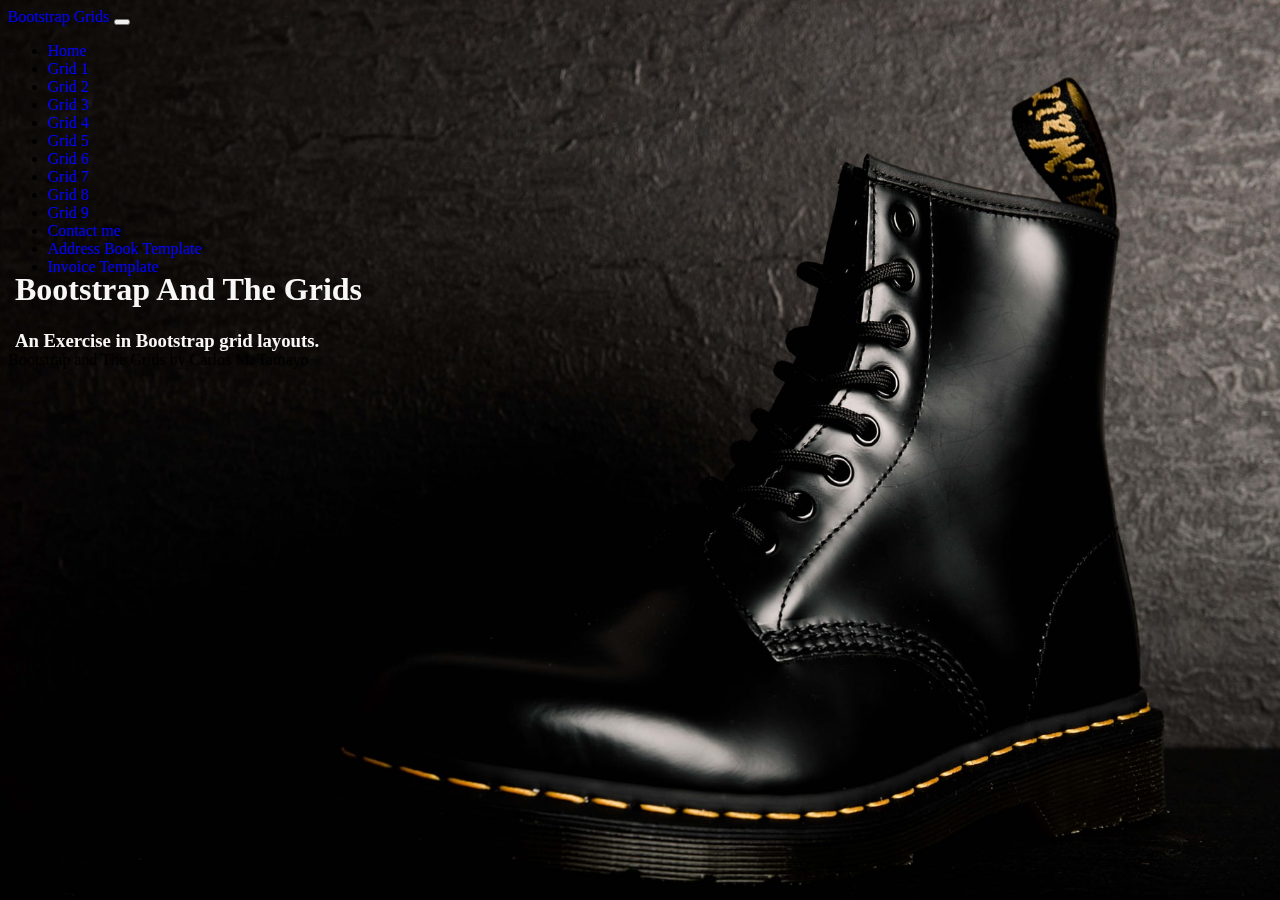
<file: index.html>
<!doctype html>
<html lang="en" class="h-100">

<head>
    <title>Bootstrap and The Grid: HOME</title>
    <!-- Required meta tags -->
    <meta charset="utf-8">
    <meta name="viewport" content="width=device-width, initial-scale=1, shrink-to-fit=no">

    <!-- Bootstrap CSS -->
    <link href="https://cdn.jsdelivr.net/npm/bootstrap@5.0.2/dist/css/bootstrap.min.css" rel="stylesheet"
        integrity="sha384-EVSTQN3/azprG1Anm3QDgpJLIm9Nao0Yz1ztcQTwFspd3yD65VohhpuuCOmLASjC" crossorigin="anonymous">
    <link rel="stylesheet" href="/css/site.css">
</head>

<body class="d-flex flex-column h-100 home-bg">

    <nav class="navbar navbar-expand-md navbar-dark fixed-top bg-dark">
        <div class="container-fluid">
            <a class="navbar-brand" href="#">Bootstrap Grids</a>
            <button class="navbar-toggler" type="button" data-bs-toggle="collapse" data-bs-target="#navbarCollapse"
                aria-controls="navbarCollapse" aria-expanded="false" aria-label="Toggle navigation">
                <span class="navbar-toggler-icon"></span>
            </button>
            <div class="collapse navbar-collapse" id="navbarCollapse">
                <ul class="navbar-nav me-auto mb-2 mb-md-0">
                    <li class="nav-item">
                        <a class="nav-link active" aria-current="page" href="index.html">Home</a>
                    </li>
                    <li class="nav-item">
                        <a class="nav-link" href="Grid1.html">Grid 1</a>
                    </li>
                    <li class="nav-item">
                        <a class="nav-link" href="Grid2.html">Grid 2</a>
                    </li>
                    <li class="nav-item">
                        <a class="nav-link" href="Grid3.html">Grid 3</a>
                    </li>
                    <li class="nav-item">
                        <a class="nav-link" href="Grid4.html">Grid 4</a>
                    </li>
                    <li class="nav-item">
                        <a class="nav-link" href="Grid5.html">Grid 5</a>
                    </li>
                    <li class="nav-item">
                        <a class="nav-link" href="Grid6.html">Grid 6</a>
                    </li>
                    <li class="nav-item">
                        <a class="nav-link" href="Grid7.html">Grid 7</a>
                    </li>
                    <li class="nav-item">
                        <a class="nav-link" href="Grid8.html">Grid 8</a>
                    </li>
                    <li class="nav-item">
                        <a class="nav-link" href="Grid9.html">Grid 9</a>
                    </li>
                    <li class="nav-item">
                        <a class="nav-link" href="contact.html">Contact me</a>
                    </li>
                    <li class="nav-item">
                        <a class="nav-link" href="addressTemplate.html">Address Book Template</a>
                    </li>
                    <li class="nav-item">
                        <a class="nav-link" href="invoice.html">Invoice Template</a>
                    </li>
                </ul>
            </div>
        </div>
    </nav>
    <main class="flex-shrink-0">
        <div class="container mt-5 flex">
            <h1 class="display-3">Bootstrap And The Grids</h1>
            <h3>An Exercise in Bootstrap grid layouts.</h3>
        </div>
    </main>
    <footer class="footer mt-auto py-3 bg-dark sticky-footer">
        <div class="container-fluid text-center">
            <span class="text-white">Bootstrap and The Grids by Carlos M. Tamayo</span>
        </div>
    </footer>
    <!-- Bootstrap JS -->
    <script src="https://cdn.jsdelivr.net/npm/@popperjs/core@2.9.2/dist/umd/popper.min.js"
        integrity="sha384-IQsoLXl5PILFhosVNubq5LC7Qb9DXgDA9i+tQ8Zj3iwWAwPtgFTxbJ8NT4GN1R8p" crossorigin="anonymous">
        </script>
    <script src="https://cdn.jsdelivr.net/npm/bootstrap@5.0.2/dist/js/bootstrap.min.js"
        integrity="sha384-cVKIPhGWiC2Al4u+LWgxfKTRIcfu0JTxR+EQDz/bgldoEyl4H0zUF0QKbrJ0EcQF" crossorigin="anonymous">
        </script>
</body>

</html>
</file>
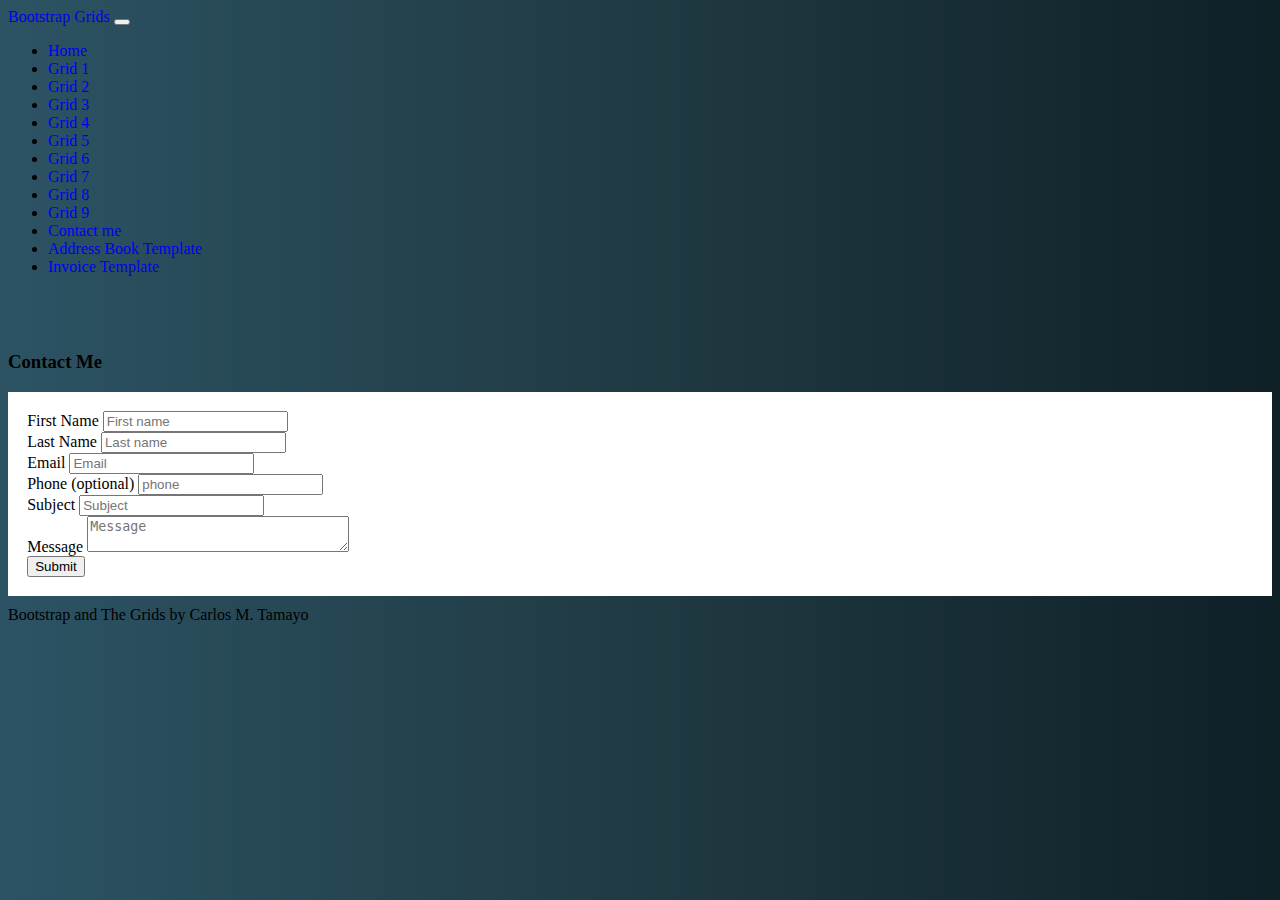
<file: contact.html>
<!doctype html>
<html lang="en" class="h-100">

<head>
    <title>Bootstrap and The Grid: HOME</title>
    <!-- Required meta tags -->
    <meta charset="utf-8">
    <meta name="viewport" content="width=device-width, initial-scale=1, shrink-to-fit=no">

    <!-- Bootstrap CSS -->
    <link href="https://cdn.jsdelivr.net/npm/bootstrap@5.0.2/dist/css/bootstrap.min.css" rel="stylesheet"
        integrity="sha384-EVSTQN3/azprG1Anm3QDgpJLIm9Nao0Yz1ztcQTwFspd3yD65VohhpuuCOmLASjC" crossorigin="anonymous">
    <link rel="stylesheet" href="/css/site.css">
</head>

<body class="d-flex flex-column h-100 home-bg-2">

    <nav class="navbar navbar-expand-md navbar-dark fixed-top bg-dark">
        <div class="container-fluid">
            <a class="navbar-brand" href="#">Bootstrap Grids</a>
            <button class="navbar-toggler" type="button" data-bs-toggle="collapse" data-bs-target="#navbarCollapse"
                aria-controls="navbarCollapse" aria-expanded="false" aria-label="Toggle navigation">
                <span class="navbar-toggler-icon"></span>
            </button>
            <div class="collapse navbar-collapse" id="navbarCollapse">
                <ul class="navbar-nav me-auto mb-2 mb-md-0">
                    <li class="nav-item">
                        <a class="nav-link" href="index.html">Home</a>
                    </li>
                    <li class="nav-item">
                        <a class="nav-link" href="Grid1.html">Grid 1</a>
                    </li>
                    <li class="nav-item">
                        <a class="nav-link" href="Grid2.html">Grid 2</a>
                    </li>
                    <li class="nav-item">
                        <a class="nav-link" href="Grid3.html">Grid 3</a>
                    </li>
                    <li class="nav-item">
                        <a class="nav-link" href="Grid4.html">Grid 4</a>
                    </li>
                    <li class="nav-item">
                        <a class="nav-link" href="Grid5.html">Grid 5</a>
                    </li>
                    <li class="nav-item">
                        <a class="nav-link" href="Grid6.html">Grid 6</a>
                    </li>
                    <li class="nav-item">
                        <a class="nav-link" href="Grid7.html">Grid 7</a>
                    </li>
                    <li class="nav-item">
                        <a class="nav-link" href="Grid8.html">Grid 8</a>
                    </li>
                    <li class="nav-item">
                        <a class="nav-link" href="Grid9.html">Grid 9</a>
                    </li>
                    <li class="nav-item">
                        <a class="nav-link active" aria-current="page" href="contact.html">Contact me</a>
                    </li>
                    <li class="nav-item">
                        <a class="nav-link" href="addressTemplate.html">Address Book Template</a>
                    </li>
                    <li class="nav-item">
                        <a class="nav-link" href="invoice.html">Invoice Template</a>
                    </li>
                </ul>
            </div>
        </div>
    </nav>
    <main class="flex-shrink-0">
        <div class="container">
            <h3 class="text-center text-light">
                Contact Me
            </h3>
            <div class="card text-dark">
                <form class="row g-3 mt-2">
                    <div class="col-12 col-md-6">
                        <label for="name" class="form-label">First Name</label>
                        <input type="name" class="form-control p-2" id="name" placeholder="First name">
                    </div>

                    <div class="col-12 col-md-6">
                        <label for="last-name" class="form-label">Last Name</label>
                        <input type="name" class="form-control p-2" id="last-name" placeholder="Last name">
                    </div>

                    <div class="col-12 col-md-6">
                        <label for="email" class="form-label">Email</label>
                        <input type="email" class="form-control p-2" id="email" placeholder="Email">
                    </div>

                    <div class="col-12 col-md-6">
                        <label for="phone" class="form-label">Phone (optional)</label>
                        <input type="phone" class="form-control p-2" id="phone" placeholder="phone">
                    </div>

                    <div class="col-12">
                        <label for="subject" class="form-label">Subject</label>
                        <input type="text" class="form-control p-2" id="subject" placeholder="Subject">
                    </div>

                    <div class="col-12">
                        <label for="message" class="form-label">Message</label>
                        <textarea name="message" id="message" class="form-control" cols="30" rows="2"
                            placeholder="Message"></textarea>
                    </div>
                    <div class="col-2">
                        <input type="button" class="btn btn-primary" value="Submit">
                    </div>

                </form>
            </div>

        </div>
    </main>
    <footer class="footer mt-auto py-3 bg-dark sticky-footer">
        <div class="container-fluid text-center">
            <span class="text-white">Bootstrap and The Grids by Carlos M. Tamayo</span>
        </div>
    </footer>
    <!-- Bootstrap JS -->
    <script src="https://cdn.jsdelivr.net/npm/@popperjs/core@2.9.2/dist/umd/popper.min.js"
        integrity="sha384-IQsoLXl5PILFhosVNubq5LC7Qb9DXgDA9i+tQ8Zj3iwWAwPtgFTxbJ8NT4GN1R8p" crossorigin="anonymous">
        </script>
    <script src="https://cdn.jsdelivr.net/npm/bootstrap@5.0.2/dist/js/bootstrap.min.js"
        integrity="sha384-cVKIPhGWiC2Al4u+LWgxfKTRIcfu0JTxR+EQDz/bgldoEyl4H0zUF0QKbrJ0EcQF" crossorigin="anonymous">
        </script>
</body>

</html>
</file>
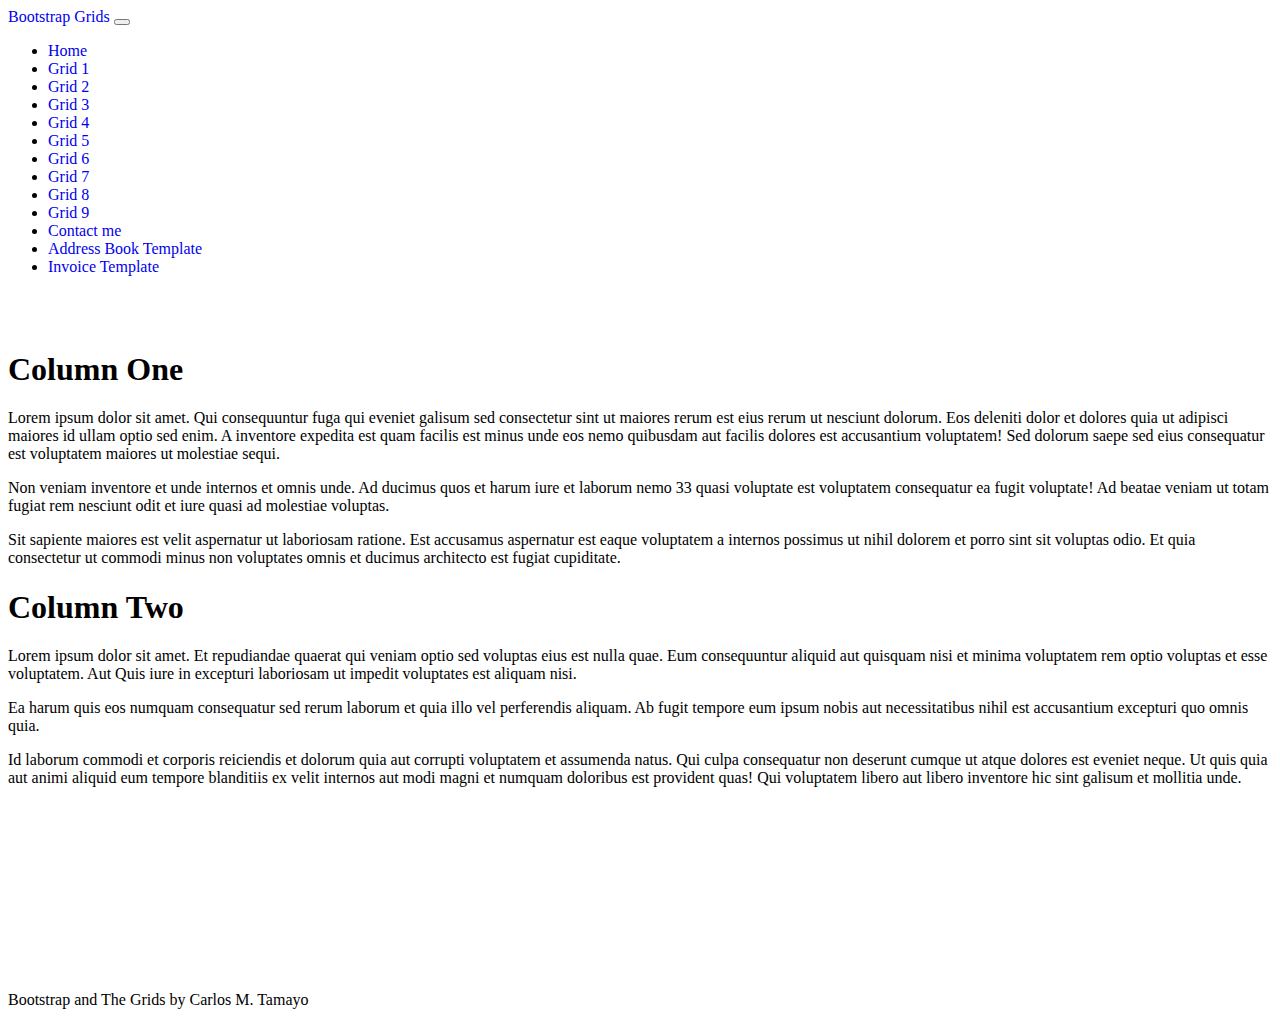
<file: Grid1.html>
<!doctype html>
<html lang="en" class="h-100">

<head>
    <title>Bootstrap and The Grid: HOME</title>
    <!-- Required meta tags -->
    <meta charset="utf-8">
    <meta name="viewport" content="width=device-width, initial-scale=1, shrink-to-fit=no">

    <!-- Bootstrap CSS -->
    <link href="https://cdn.jsdelivr.net/npm/bootstrap@5.0.2/dist/css/bootstrap.min.css" rel="stylesheet"
        integrity="sha384-EVSTQN3/azprG1Anm3QDgpJLIm9Nao0Yz1ztcQTwFspd3yD65VohhpuuCOmLASjC" crossorigin="anonymous">
    <link rel="stylesheet" href="/css/site.css">
</head>

<body class="d-flex flex-column h-100">

    <nav class="navbar navbar-expand-md navbar-dark fixed-top bg-dark">
        <div class="container-fluid">
            <a class="navbar-brand" href="#">Bootstrap Grids</a>
            <button class="navbar-toggler" type="button" data-bs-toggle="collapse" data-bs-target="#navbarCollapse"
                aria-controls="navbarCollapse" aria-expanded="false" aria-label="Toggle navigation">
                <span class="navbar-toggler-icon"></span>
            </button>
            <div class="collapse navbar-collapse" id="navbarCollapse">
                <ul class="navbar-nav me-auto mb-2 mb-md-0">
                    <li class="nav-item">
                        <a class="nav-link" href="index.html">Home</a>
                    </li>
                    <li class="nav-item">
                        <a class="nav-link active" aria-current="page" href="Grid1.html">Grid 1</a>
                    </li>
                    <li class="nav-item">
                        <a class="nav-link" href="Grid2.html">Grid 2</a>
                    </li>
                    <li class="nav-item">
                        <a class="nav-link" href="Grid3.html">Grid 3</a>
                    </li>
                    <li class="nav-item">
                        <a class="nav-link" href="Grid4.html">Grid 4</a>
                    </li>
                    <li class="nav-item">
                        <a class="nav-link" href="Grid5.html">Grid 5</a>
                    </li>
                    <li class="nav-item">
                        <a class="nav-link" href="Grid6.html">Grid 6</a>
                    </li>
                    <li class="nav-item">
                        <a class="nav-link" href="Grid7.html">Grid 7</a>
                    </li>
                    <li class="nav-item">
                        <a class="nav-link" href="Grid8.html">Grid 8</a>
                    </li>
                    <li class="nav-item">
                        <a class="nav-link" href="Grid9.html">Grid 9</a>
                    </li>
                    <li class="nav-item">
                        <a class="nav-link" href="contact.html">Contact me</a>
                    </li>
                    <li class="nav-item">
                        <a class="nav-link" href="addressTemplate.html">Address Book Template</a>
                    </li>
                    <li class="nav-item">
                        <a class="nav-link" href="invoice.html">Invoice Template</a>
                    </li>
                </ul>
            </div>
        </div>
    </nav>

    <main class="flex-shrink-0">
        <div class="container h-100 min-height">
            <div class="row row-cols-1 row-cols-md-2 h-100 gy-2">
                <div class="col">
                    <div class="bg-dark text-light h-100 p-2">
                        <h1>Column One</h1>
                        <p>
                            Lorem ipsum dolor sit amet. Qui consequuntur fuga qui eveniet galisum sed consectetur sint
                            ut
                            maiores rerum est eius rerum ut nesciunt dolorum. Eos deleniti dolor et dolores quia ut
                            adipisci
                            maiores id ullam optio sed enim. A inventore expedita est quam facilis est minus unde eos
                            nemo
                            quibusdam aut facilis dolores est accusantium voluptatem! Sed dolorum saepe sed eius
                            consequatur
                            est voluptatem maiores ut molestiae sequi.
                        </p>
                        <p> Non veniam inventore et unde internos et omnis unde.
                            Ad ducimus quos et harum iure et laborum nemo 33 quasi voluptate est voluptatem consequatur
                            ea
                            fugit voluptate! Ad beatae veniam ut totam fugiat rem nesciunt odit et iure quasi ad
                            molestiae
                            voluptas.
                        </p>
                        <p> Sit sapiente maiores est velit aspernatur ut laboriosam ratione. Est accusamus
                            aspernatur est eaque voluptatem a internos possimus ut nihil dolorem et porro sint sit
                            voluptas
                            odio. Et quia consectetur ut commodi minus non voluptates omnis et ducimus architecto est
                            fugiat
                            cupiditate.
                        </p>

                    </div>
                </div>
                <div class="col">
                    <div class="bg-secondary text-light h-100 p-2">
                        <h1>Column Two</h1>
                        <p>
                            Lorem ipsum dolor sit amet. Et repudiandae quaerat qui veniam optio sed voluptas eius est
                            nulla quae.
                            Eum consequuntur aliquid aut quisquam nisi et minima voluptatem rem optio voluptas et esse
                            voluptatem.
                            Aut Quis iure in excepturi laboriosam ut impedit voluptates est aliquam nisi.
                        </p>
                        <p>
                            Ea harum quis eos numquam consequatur sed rerum laborum et quia illo vel perferendis
                            aliquam.
                            Ab fugit tempore eum ipsum nobis aut necessitatibus nihil est accusantium excepturi quo
                            omnis quia.
                        </p>
                        <p>
                            Id laborum commodi et corporis reiciendis et dolorum quia aut corrupti voluptatem et
                            assumenda natus.
                            Qui culpa consequatur non deserunt cumque ut atque dolores est eveniet neque. Ut quis quia
                            aut animi
                            aliquid eum tempore blanditiis ex velit internos aut modi magni et numquam doloribus est
                            provident quas!
                            Qui voluptatem libero aut libero inventore hic sint galisum et mollitia unde.
                        </p>

                    </div>
                </div>
            </div>
        </div>
    </main>
    <footer class="footer mt-auto py-3 bg-dark sticky-footer">
        <div class="container-fluid text-center">
            <span class="text-white">Bootstrap and The Grids by Carlos M. Tamayo</span>
        </div>
    </footer>
    <!-- Bootstrap JS -->
    <script src="https://cdn.jsdelivr.net/npm/@popperjs/core@2.9.2/dist/umd/popper.min.js"
        integrity="sha384-IQsoLXl5PILFhosVNubq5LC7Qb9DXgDA9i+tQ8Zj3iwWAwPtgFTxbJ8NT4GN1R8p" crossorigin="anonymous">
        </script>
    <script src="https://cdn.jsdelivr.net/npm/bootstrap@5.0.2/dist/js/bootstrap.min.js"
        integrity="sha384-cVKIPhGWiC2Al4u+LWgxfKTRIcfu0JTxR+EQDz/bgldoEyl4H0zUF0QKbrJ0EcQF" crossorigin="anonymous">
        </script>
</body>

</html>
</file>
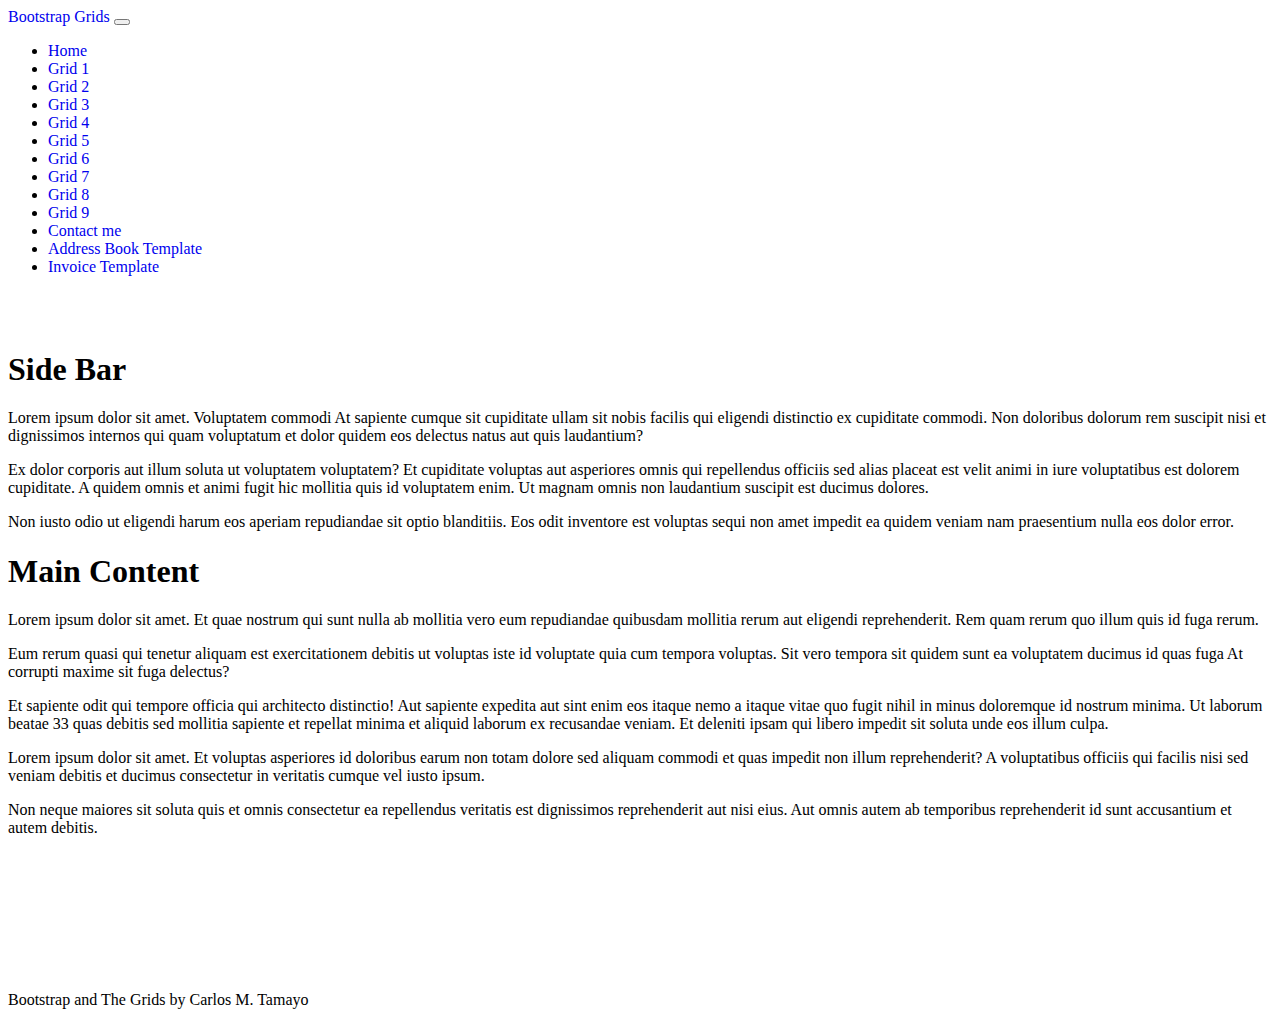
<file: Grid2.html>
<!doctype html>
<html lang="en" class="h-100">

<head>
    <title>Bootstrap and The Grid: HOME</title>
    <!-- Required meta tags -->
    <meta charset="utf-8">
    <meta name="viewport" content="width=device-width, initial-scale=1, shrink-to-fit=no">

    <!-- Bootstrap CSS -->
    <link href="https://cdn.jsdelivr.net/npm/bootstrap@5.0.2/dist/css/bootstrap.min.css" rel="stylesheet"
        integrity="sha384-EVSTQN3/azprG1Anm3QDgpJLIm9Nao0Yz1ztcQTwFspd3yD65VohhpuuCOmLASjC" crossorigin="anonymous">
    <link rel="stylesheet" href="/css/site.css">
</head>

<body class="d-flex flex-column h-100">

    <nav class="navbar navbar-expand-md navbar-dark fixed-top bg-dark">
        <div class="container-fluid">
            <a class="navbar-brand" href="#">Bootstrap Grids</a>
            <button class="navbar-toggler" type="button" data-bs-toggle="collapse" data-bs-target="#navbarCollapse"
                aria-controls="navbarCollapse" aria-expanded="false" aria-label="Toggle navigation">
                <span class="navbar-toggler-icon"></span>
            </button>
            <div class="collapse navbar-collapse" id="navbarCollapse">
                <ul class="navbar-nav me-auto mb-2 mb-md-0">
                    <li class="nav-item">
                        <a class="nav-link" href="index.html">Home</a>
                    </li>
                    <li class="nav-item">
                        <a class="nav-link" href="Grid1.html">Grid 1</a>
                    </li>
                    <li class="nav-item">
                        <a class="nav-link active" aria-current="page" href="Grid2.html">Grid 2</a>
                    </li>
                    <li class="nav-item">
                        <a class="nav-link" href="Grid3.html">Grid 3</a>
                    </li>
                    <li class="nav-item">
                        <a class="nav-link" href="Grid4.html">Grid 4</a>
                    </li>
                    <li class="nav-item">
                        <a class="nav-link" href="Grid5.html">Grid 5</a>
                    </li>
                    <li class="nav-item">
                        <a class="nav-link" href="Grid6.html">Grid 6</a>
                    </li>
                    <li class="nav-item">
                        <a class="nav-link" href="Grid7.html">Grid 7</a>
                    </li>
                    <li class="nav-item">
                        <a class="nav-link" href="Grid8.html">Grid 8</a>
                    </li>
                    <li class="nav-item">
                        <a class="nav-link" href="Grid9.html">Grid 9</a>
                    </li>
                    <li class="nav-item">
                        <a class="nav-link" href="contact.html">Contact me</a>
                    </li>
                    <li class="nav-item">
                        <a class="nav-link" href="addressTemplate.html">Address Book Template</a>
                    </li>
                    <li class="nav-item">
                        <a class="nav-link" href="invoice.html">Invoice Template</a>
                    </li>
                </ul>
            </div>
        </div>
    </nav>

    <main class="flex-shrink-0">
        <div class="container min-height h-100">
            <div class="row row-cols-1 row-cols-md-2 gy-2">
                <div class="col-md-3 col-sm-12">
                    <div class="bg-secondary text-white h-100 p-2">
                        <h1>Side Bar</h1>
                        <p>
                            Lorem ipsum dolor sit amet. Voluptatem commodi At sapiente cumque sit cupiditate ullam sit
                            nobis
                            facilis qui eligendi distinctio ex cupiditate commodi. Non doloribus dolorum rem suscipit
                            nisi et
                            dignissimos internos qui quam voluptatum et dolor quidem eos delectus natus aut quis
                            laudantium?
                        </p>
                        <p>
                            Ex dolor corporis aut illum soluta ut voluptatem voluptatem? Et cupiditate voluptas aut
                            asperiores
                            omnis qui repellendus officiis sed alias placeat est velit animi in iure voluptatibus est
                            dolorem
                            cupiditate. A quidem omnis et animi fugit hic mollitia quis id voluptatem enim. Ut magnam
                            omnis non
                            laudantium suscipit est ducimus dolores.
                        </p>
                        <p>
                            Non iusto odio ut eligendi harum eos aperiam repudiandae sit optio blanditiis. Eos odit
                            inventore
                            est voluptas sequi non amet impedit ea quidem veniam nam praesentium nulla eos dolor error.
                        </p>
                    </div>
                </div>
                <div class="col-md-9 col-sm-12">
                    <div class="bg-dark text-white h-100 p-2 gy-2">
                        <h1>Main Content</h1>
                        <p>
                            Lorem ipsum dolor sit amet. Et quae nostrum qui sunt nulla ab mollitia vero eum repudiandae
                            quibusdam mollitia rerum aut eligendi reprehenderit. Rem quam rerum quo illum quis id fuga
                            rerum.
                        </p>
                        <p>
                            Eum rerum quasi qui tenetur aliquam est exercitationem debitis ut voluptas iste id voluptate
                            quia cum tempora voluptas. Sit vero tempora sit quidem sunt ea voluptatem ducimus id quas
                            fuga
                            At corrupti maxime sit fuga delectus?
                        </p>
                        <p>
                            Et sapiente odit qui tempore officia qui architecto
                            distinctio! Aut sapiente expedita aut sint enim eos itaque nemo a itaque vitae quo fugit
                            nihil in minus doloremque id nostrum minima. Ut laborum beatae 33 quas debitis sed mollitia
                            sapiente et repellat minima et aliquid laborum ex recusandae veniam. Et deleniti ipsam qui
                            libero impedit sit soluta unde eos illum culpa.
                        </p>
                        <p>
                            Lorem ipsum dolor sit amet. Et voluptas asperiores id doloribus earum non totam dolore sed
                            aliquam commodi et quas impedit non illum reprehenderit? A voluptatibus officiis qui facilis
                            nisi sed veniam debitis et ducimus consectetur in veritatis cumque vel iusto ipsum.
                        </p>
                        <p>
                            Non neque maiores sit soluta quis et omnis consectetur ea repellendus veritatis est
                            dignissimos
                            reprehenderit aut nisi eius. Aut omnis autem ab temporibus reprehenderit id sunt accusantium
                            et
                            autem debitis.
                        </p>


                    </div>
                </div>
            </div>

        </div>
    </main>
    <footer class="footer mt-auto py-3 bg-dark sticky-footer">
        <div class="container-fluid text-center">
            <span class="text-white">Bootstrap and The Grids by Carlos M. Tamayo</span>
        </div>
    </footer>
    <!-- Bootstrap JS -->
    <script src="https://cdn.jsdelivr.net/npm/@popperjs/core@2.9.2/dist/umd/popper.min.js"
        integrity="sha384-IQsoLXl5PILFhosVNubq5LC7Qb9DXgDA9i+tQ8Zj3iwWAwPtgFTxbJ8NT4GN1R8p" crossorigin="anonymous">
        </script>
    <script src="https://cdn.jsdelivr.net/npm/bootstrap@5.0.2/dist/js/bootstrap.min.js"
        integrity="sha384-cVKIPhGWiC2Al4u+LWgxfKTRIcfu0JTxR+EQDz/bgldoEyl4H0zUF0QKbrJ0EcQF" crossorigin="anonymous">
        </script>
</body>

</html>
</file>
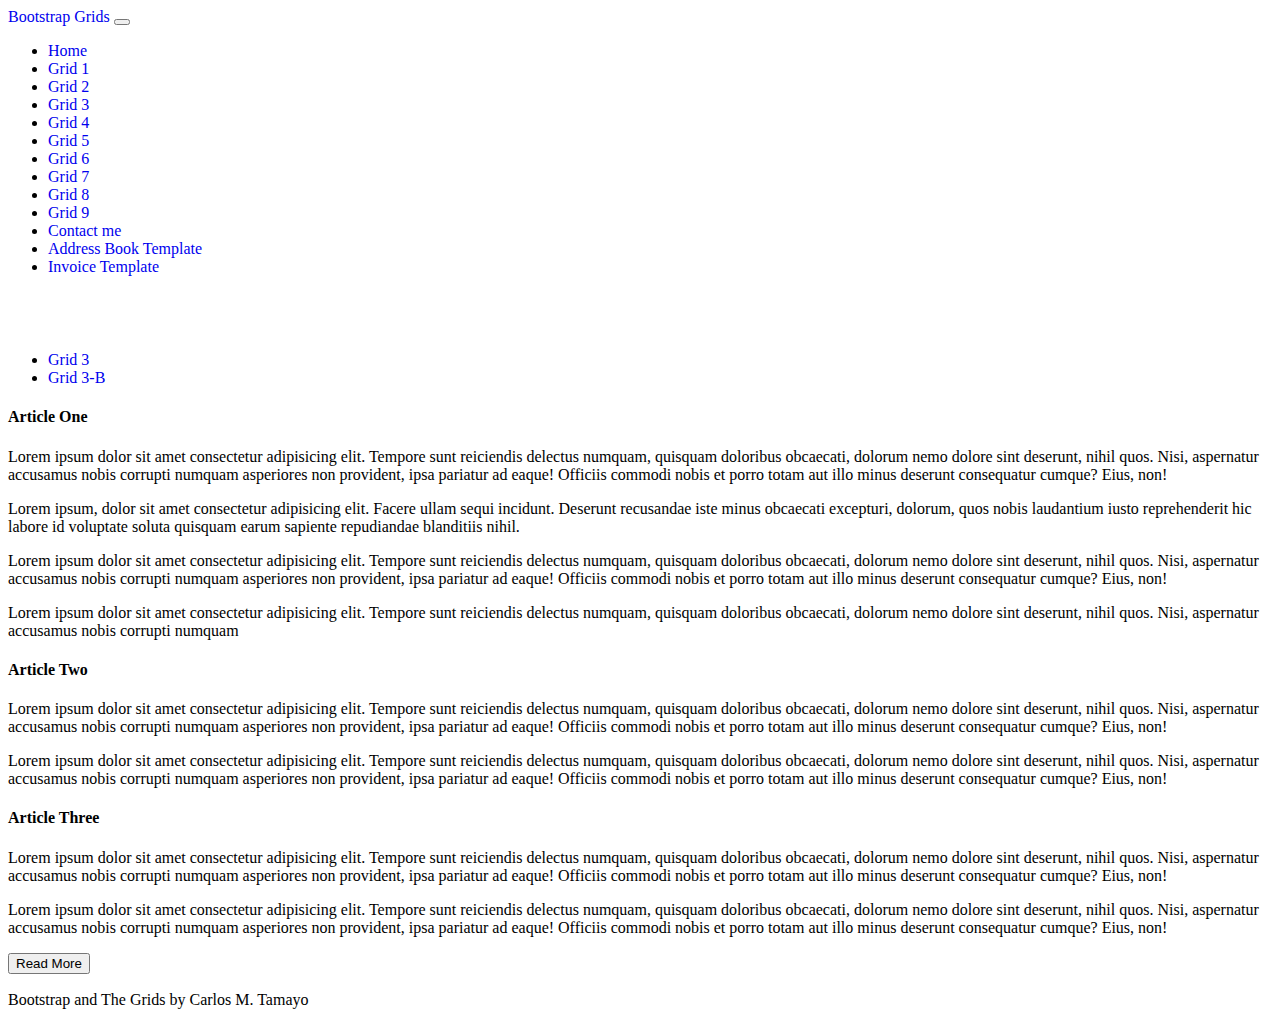
<file: Grid3.html>
<!doctype html>
<html lang="en" class="h-100">

<head>
    <title>Bootstrap and The Grid: HOME</title>
    <!-- Required meta tags -->
    <meta charset="utf-8">
    <meta name="viewport" content="width=device-width, initial-scale=1, shrink-to-fit=no">

    <!-- Bootstrap CSS -->
    <link href="https://cdn.jsdelivr.net/npm/bootstrap@5.0.2/dist/css/bootstrap.min.css" rel="stylesheet"
        integrity="sha384-EVSTQN3/azprG1Anm3QDgpJLIm9Nao0Yz1ztcQTwFspd3yD65VohhpuuCOmLASjC" crossorigin="anonymous">
    <link rel="stylesheet" href="/css/site.css">
</head>

<body class="d-flex flex-column h-100">

    <nav class="navbar navbar-expand-md navbar-dark fixed-top bg-dark">
        <div class="container-fluid">
            <a class="navbar-brand" href="#">Bootstrap Grids</a>
            <button class="navbar-toggler" type="button" data-bs-toggle="collapse" data-bs-target="#navbarCollapse"
                aria-controls="navbarCollapse" aria-expanded="false" aria-label="Toggle navigation">
                <span class="navbar-toggler-icon"></span>
            </button>
            <div class="collapse navbar-collapse" id="navbarCollapse">
                <ul class="navbar-nav me-auto mb-2 mb-md-0">
                    <li class="nav-item">
                        <a class="nav-link" href="index.html">Home</a>
                    </li>
                    <li class="nav-item">
                        <a class="nav-link" href="Grid1.html">Grid 1</a>
                    </li>
                    <li class="nav-item">
                        <a class="nav-link" href="Grid2.html">Grid 2</a>
                    </li>
                    <li class="nav-item">
                        <a class="nav-link active" aria-current="page" href="Grid3.html">Grid 3</a>
                    </li>
                    <li class="nav-item">
                        <a class="nav-link" href="Grid4.html">Grid 4</a>
                    </li>
                    <li class="nav-item">
                        <a class="nav-link" href="Grid5.html">Grid 5</a>
                    </li>
                    <li class="nav-item">
                        <a class="nav-link" href="Grid6.html">Grid 6</a>
                    </li>
                    <li class="nav-item">
                        <a class="nav-link" href="Grid7.html">Grid 7</a>
                    </li>
                    <li class="nav-item">
                        <a class="nav-link" href="Grid8.html">Grid 8</a>
                    </li>
                    <li class="nav-item">
                        <a class="nav-link" href="Grid9.html">Grid 9</a>
                    </li>
                    <li class="nav-item">
                        <a class="nav-link" href="contact.html">Contact me</a>
                    </li>
                    <li class="nav-item">
                        <a class="nav-link" href="addressTemplate.html">Address Book Template</a>
                    </li>
                    <li class="nav-item">
                        <a class="nav-link" href="invoice.html">Invoice Template</a>
                    </li>
                </ul>
            </div>
        </div>
    </nav>

    <main class="flex-shrink-0">
        <div class="container min-height h-80">
            <ul class="nav nav-pills mb-1">
                <li class="nav-item">
                    <a href="Grid3.html" class="nav-link active" aria-current="page"> Grid 3</a>
                </li>
                <li class="nav-item">
                    <a href="Grid3B.html" class="nav-link">Grid 3-B</a>
                </li>
            </ul>
            <div class="row h-100">
                <div class="col-7">
                    <div class="bg-secondary text-white h-100 p-2 ">
                        <h4>Article One</h4>
                        <p>
                            Lorem ipsum dolor sit amet consectetur adipisicing elit. Tempore sunt
                            reiciendis delectus numquam, quisquam doloribus obcaecati, dolorum
                            nemo dolore sint deserunt, nihil quos. Nisi, aspernatur accusamus
                            nobis corrupti numquam asperiores non provident, ipsa pariatur ad
                            eaque! Officiis commodi nobis et porro totam aut illo minus deserunt
                            consequatur cumque? Eius, non!
                        </p>
                        <p>
                            Lorem ipsum, dolor sit amet consectetur adipisicing elit. Facere
                            ullam sequi incidunt. Deserunt recusandae iste minus obcaecati
                            excepturi, dolorum, quos nobis laudantium iusto reprehenderit hic
                            labore id voluptate soluta quisquam earum sapiente repudiandae
                            blanditiis nihil.
                        </p>
                        <p>
                            Lorem ipsum dolor sit amet consectetur adipisicing elit. Tempore sunt
                            reiciendis delectus numquam, quisquam doloribus obcaecati, dolorum
                            nemo dolore sint deserunt, nihil quos. Nisi, aspernatur accusamus
                            nobis corrupti numquam asperiores non provident, ipsa pariatur ad
                            eaque! Officiis commodi nobis et porro totam aut illo minus deserunt
                            consequatur cumque? Eius, non!
                        </p>
                        <p>
                            Lorem ipsum dolor sit amet consectetur adipisicing elit. Tempore sunt
                            reiciendis delectus numquam, quisquam doloribus obcaecati, dolorum
                            nemo dolore sint deserunt, nihil quos. Nisi, aspernatur accusamus
                            nobis corrupti numquam
                        </p>
                    </div>
                </div>

                <div class="col-5 h-100 d-flex flex-column justify-content-evenly overflow-hidden">
                    <div class="bg-dark text-white h-50 p-2">
                        <h4>Article Two</h4>
                        <p>
                            Lorem ipsum dolor sit amet consectetur adipisicing elit. Tempore sunt
                            reiciendis delectus numquam, quisquam doloribus obcaecati, dolorum
                            nemo dolore sint deserunt, nihil quos. Nisi, aspernatur accusamus
                            nobis corrupti numquam asperiores non provident, ipsa pariatur ad
                            eaque! Officiis commodi nobis et porro totam aut illo minus deserunt
                            consequatur cumque? Eius, non!
                        </p>
                        <p>
                            Lorem ipsum dolor sit amet consectetur adipisicing elit. Tempore sunt
                            reiciendis delectus numquam, quisquam doloribus obcaecati, dolorum
                            nemo dolore sint deserunt, nihil quos. Nisi, aspernatur accusamus
                            nobis corrupti numquam asperiores non provident, ipsa pariatur ad
                            eaque! Officiis commodi nobis et porro totam aut illo minus deserunt
                            consequatur cumque? Eius, non!
                        </p>
                    </div>

                    <div class="bg-dark text-white h-50 p-2 mt-2 overflow-hidden">
                        <h4>Article Three</h4>
                        <p>
                            Lorem ipsum dolor sit amet consectetur adipisicing elit. Tempore sunt
                            reiciendis delectus numquam, quisquam doloribus obcaecati, dolorum
                            nemo dolore sint deserunt, nihil quos. Nisi, aspernatur accusamus
                            nobis corrupti numquam asperiores non provident, ipsa pariatur ad
                            eaque! Officiis commodi nobis et porro totam aut illo minus deserunt
                            consequatur cumque? Eius, non!
                        </p>
                        <p>
                            Lorem ipsum dolor sit amet consectetur adipisicing elit. Tempore sunt
                            reiciendis delectus numquam, quisquam doloribus obcaecati, dolorum
                            nemo dolore sint deserunt, nihil quos. Nisi, aspernatur accusamus
                            nobis corrupti numquam asperiores non provident, ipsa pariatur ad
                            eaque! Officiis commodi nobis et porro totam aut illo minus deserunt
                            consequatur cumque? Eius, non!
                        </p>
                        <div class="bg-dark text-white border-top p-2">
                            <button class="btn btn-light" type="button">Read More</button>
                        </div>
                    </div>
                </div>
            </div>
        </div>
    </main>
    <footer class="footer mt-auto py-3 bg-dark sticky-footer">
        <div class="container-fluid text-center">
            <span class="text-white">Bootstrap and The Grids by Carlos M. Tamayo</span>
        </div>
    </footer>
    <!-- Bootstrap JS -->
    <script src="https://cdn.jsdelivr.net/npm/@popperjs/core@2.9.2/dist/umd/popper.min.js"
        integrity="sha384-IQsoLXl5PILFhosVNubq5LC7Qb9DXgDA9i+tQ8Zj3iwWAwPtgFTxbJ8NT4GN1R8p" crossorigin="anonymous">
        </script>
    <script src="https://cdn.jsdelivr.net/npm/bootstrap@5.0.2/dist/js/bootstrap.min.js"
        integrity="sha384-cVKIPhGWiC2Al4u+LWgxfKTRIcfu0JTxR+EQDz/bgldoEyl4H0zUF0QKbrJ0EcQF" crossorigin="anonymous">
        </script>
</body>

</html>
</file>
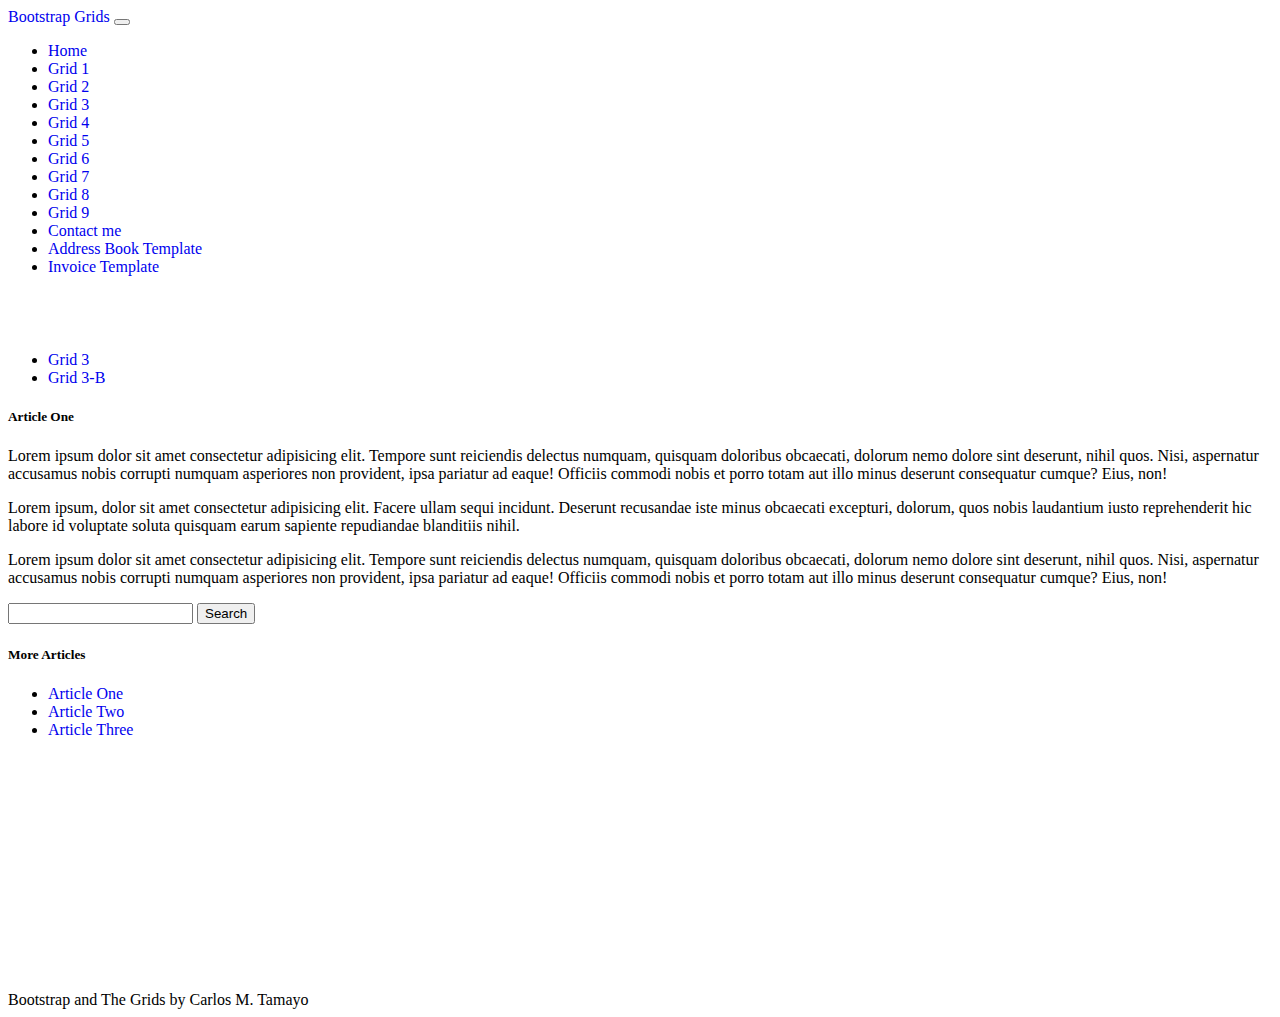
<file: Grid3B.html>
<!doctype html>
<html lang="en" class="h-100">

<head>
    <title>Bootstrap and The Grid: HOME</title>
    <!-- Required meta tags -->
    <meta charset="utf-8">
    <meta name="viewport" content="width=device-width, initial-scale=1, shrink-to-fit=no">

    <!-- Bootstrap CSS -->
    <link href="https://cdn.jsdelivr.net/npm/bootstrap@5.0.2/dist/css/bootstrap.min.css" rel="stylesheet"
        integrity="sha384-EVSTQN3/azprG1Anm3QDgpJLIm9Nao0Yz1ztcQTwFspd3yD65VohhpuuCOmLASjC" crossorigin="anonymous">
    <link rel="stylesheet" href="/css/site.css">
</head>

<body class="d-flex flex-column h-100">

    <nav class="navbar navbar-expand-md navbar-dark fixed-top bg-dark">
        <div class="container-fluid">
            <a class="navbar-brand" href="#">Bootstrap Grids</a>
            <button class="navbar-toggler" type="button" data-bs-toggle="collapse" data-bs-target="#navbarCollapse"
                aria-controls="navbarCollapse" aria-expanded="false" aria-label="Toggle navigation">
                <span class="navbar-toggler-icon"></span>
            </button>
            <div class="collapse navbar-collapse" id="navbarCollapse">
                <ul class="navbar-nav me-auto mb-2 mb-md-0">
                    <li class="nav-item">
                        <a class="nav-link" href="index.html">Home</a>
                    </li>
                    <li class="nav-item">
                        <a class="nav-link" href="Grid1.html">Grid 1</a>
                    </li>
                    <li class="nav-item">
                        <a class="nav-link" href="Grid2.html">Grid 2</a>
                    </li>
                    <li class="nav-item">
                        <a class="nav-link active" aria-current="page" href="Grid3.html">Grid 3</a>
                    </li>
                    <li class="nav-item">
                        <a class="nav-link" href="Grid4.html">Grid 4</a>
                    </li>
                    <li class="nav-item">
                        <a class="nav-link" href="Grid5.html">Grid 5</a>
                    </li>
                    <li class="nav-item">
                        <a class="nav-link" href="Grid6.html">Grid 6</a>
                    </li>
                    <li class="nav-item">
                        <a class="nav-link" href="Grid7.html">Grid 7</a>
                    </li>
                    <li class="nav-item">
                        <a class="nav-link" href="Grid8.html">Grid 8</a>
                    </li>
                    <li class="nav-item">
                        <a class="nav-link" href="Grid9.html">Grid 9</a>
                    </li>
                    <li class="nav-item">
                        <a class="nav-link" href="contact.html">Contact me</a>
                    </li>
                    <li class="nav-item">
                        <a class="nav-link" href="addressTemplate.html">Address Book Template</a>
                    </li>
                    <li class="nav-item">
                        <a class="nav-link" href="invoice.html">Invoice Template</a>
                    </li>
                </ul>
            </div>
        </div>
    </nav>

    <main class="flex-shrink-0">
        <div class="container min-height h-100">
            <ul class="nav nav-pills mb-1">
                <li class="nav-item">
                    <a href="Grid3.html" class="nav-link"> Grid 3</a>
                </li>
                <li class=" nav-item">
                    <a href="Grid3B.html" class="nav-link active" aria-current="page">Grid 3-B</a>
                </li>
            </ul>
            <div class="row h-100">
                <!-- LEFT COLUMN -->
                <div class="col-7">
                    <div class="bg-secondary text-white h-100 p-2 ">
                        <h5>Article One</h5>
                        <p>
                            Lorem ipsum dolor sit amet consectetur adipisicing elit. Tempore sunt
                            reiciendis delectus numquam, quisquam doloribus obcaecati, dolorum
                            nemo dolore sint deserunt, nihil quos. Nisi, aspernatur accusamus
                            nobis corrupti numquam asperiores non provident, ipsa pariatur ad
                            eaque! Officiis commodi nobis et porro totam aut illo minus deserunt
                            consequatur cumque? Eius, non!
                        </p>
                        <p>
                            Lorem ipsum, dolor sit amet consectetur adipisicing elit. Facere
                            ullam sequi incidunt. Deserunt recusandae iste minus obcaecati
                            excepturi, dolorum, quos nobis laudantium iusto reprehenderit hic
                            labore id voluptate soluta quisquam earum sapiente repudiandae
                            blanditiis nihil.
                        </p>
                        <p>
                            Lorem ipsum dolor sit amet consectetur adipisicing elit. Tempore sunt
                            reiciendis delectus numquam, quisquam doloribus obcaecati, dolorum
                            nemo dolore sint deserunt, nihil quos. Nisi, aspernatur accusamus
                            nobis corrupti numquam asperiores non provident, ipsa pariatur ad
                            eaque! Officiis commodi nobis et porro totam aut illo minus deserunt
                            consequatur cumque? Eius, non!
                        </p>
                    </div>
                </div>

                <!-- RIGHT COLUMN -->
                <div class="col-5 h-100 overflow-hidden">
                    <!-- TOP RIGHT COLUMN (SEARCH) -->
                    <div class="bg-secondary text-white p-2">
                        <form class="d-flex">
                            <input type="search" class="form-control me-2">
                            <button class="btn btn-outline-light" type="submit">Search</button>
                        </form>
                    </div>

                    <!-- BOTTOM RIGHT COLUMN -->
                    <div class="bg-dark text-white p-2 mt-2 overflow-hidden">
                        <h5>More Articles</h5>
                        <div class="article-list">
                            <ul class="nav flex-column">
                                <li class="nav-item"><a class="nav-item" href="#">Article One</a></li>
                                <li class="nav-item"><a class="nav-item" href="#">Article Two</a></li>
                                <li class="nav-item"><a class="nav-item" href="#">Article Three</a></li>
                                <Three>
                                    </dhree>
                        </div>
                    </div>
                </div>
            </div>
    </main>
    <footer class="footer mt-auto py-3 bg-dark sticky-footer">
        <div class="container-fluid text-center">
            <span class="text-white">Bootstrap and The Grids by Carlos M. Tamayo</span>
        </div>
    </footer>
    <!-- Bootstrap JS -->
    <script src="https://cdn.jsdelivr.net/npm/@popperjs/core@2.9.2/dist/umd/popper.min.js"
        integrity="sha384-IQsoLXl5PILFhosVNubq5LC7Qb9DXgDA9i+tQ8Zj3iwWAwPtgFTxbJ8NT4GN1R8p" crossorigin="anonymous">
        </script>
    <script src="https://cdn.jsdelivr.net/npm/bootstrap@5.0.2/dist/js/bootstrap.min.js"
        integrity="sha384-cVKIPhGWiC2Al4u+LWgxfKTRIcfu0JTxR+EQDz/bgldoEyl4H0zUF0QKbrJ0EcQF" crossorigin="anonymous">
        </script>
</body>

</html>
</file>
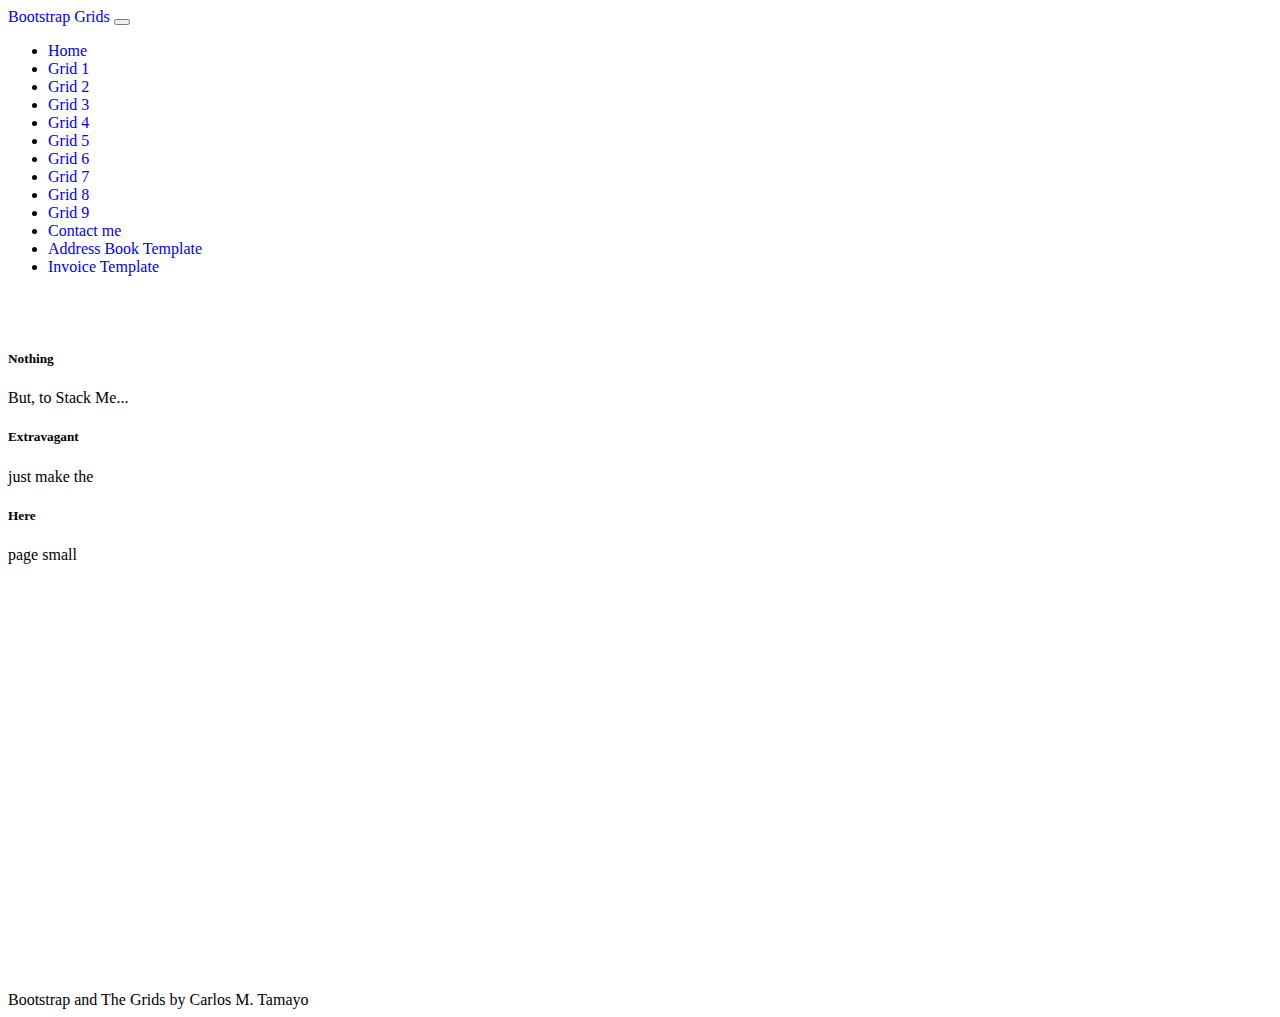
<file: Grid4.html>
<!doctype html>
<html lang="en" class="h-100">

<head>
    <title>Bootstrap and The Grid: HOME</title>
    <!-- Required meta tags -->
    <meta charset="utf-8">
    <meta name="viewport" content="width=device-width, initial-scale=1, shrink-to-fit=no">

    <!-- Bootstrap CSS -->
    <link href="https://cdn.jsdelivr.net/npm/bootstrap@5.0.2/dist/css/bootstrap.min.css" rel="stylesheet"
        integrity="sha384-EVSTQN3/azprG1Anm3QDgpJLIm9Nao0Yz1ztcQTwFspd3yD65VohhpuuCOmLASjC" crossorigin="anonymous">
    <link rel="stylesheet" href="/css/site.css">
</head>

<body class="d-flex flex-column h-100">

    <nav class="navbar navbar-expand-md navbar-dark fixed-top bg-dark">
        <div class="container-fluid">
            <a class="navbar-brand" href="#">Bootstrap Grids</a>
            <button class="navbar-toggler" type="button" data-bs-toggle="collapse" data-bs-target="#navbarCollapse"
                aria-controls="navbarCollapse" aria-expanded="false" aria-label="Toggle navigation">
                <span class="navbar-toggler-icon"></span>
            </button>
            <div class="collapse navbar-collapse" id="navbarCollapse">
                <ul class="navbar-nav me-auto mb-2 mb-md-0">
                    <li class="nav-item">
                        <a class="nav-link" href="index.html">Home</a>
                    </li>
                    <li class="nav-item">
                        <a class="nav-link" href="Grid1.html">Grid 1</a>
                    </li>
                    <li class="nav-item">
                        <a class="nav-link" href="Grid2.html">Grid 2</a>
                    </li>
                    <li class="nav-item">
                        <a class="nav-link" href="Grid3.html">Grid 3</a>
                    </li>
                    <li class="nav-item">
                        <a class="nav-link active" aria-current="page" href="Grid4.html">Grid 4</a>
                    </li>
                    <li class="nav-item">
                        <a class="nav-link" href="Grid5.html">Grid 5</a>
                    </li>
                    <li class="nav-item">
                        <a class="nav-link" href="Grid6.html">Grid 6</a>
                    </li>
                    <li class="nav-item">
                        <a class="nav-link" href="Grid7.html">Grid 7</a>
                    </li>
                    <li class="nav-item">
                        <a class="nav-link" href="Grid8.html">Grid 8</a>
                    </li>
                    <li class="nav-item">
                        <a class="nav-link" href="Grid9.html">Grid 9</a>
                    </li>
                    <li class="nav-item">
                        <a class="nav-link" href="contact.html">Contact me</a>
                    </li>
                    <li class="nav-item">
                        <a class="nav-link" href="addressTemplate.html">Address Book Template</a>
                    </li>
                    <li class="nav-item">
                        <a class="nav-link" href="invoice.html">Invoice Template</a>
                    </li>
                </ul>
            </div>
        </div>
    </nav>

    <main class="flex-shrink-0">
        <div class="container h-100 min-height">
            <div class="row h-100 row-cols-1 row-cols-md-3 gy-1 text-center">
                <div class="col">
                    <div class="bg-secondary text-light h-100 p-2 d-flex flex-column justify-content-between">
                        <h5>Nothing</h5>
                        <p>But, to Stack Me...</p>
                    </div>
                </div>

                <div class="col">
                    <div class="bg-dark text-light h-100 p-2 d-flex flex-column justify-content-between"">
                        <h5>Extravagant</h5>
                        <p>just make the</p>
                    </div>
                </div>
                <div class=" col">
                        <div class="bg-secondary text-light h-100 p-2 d-flex flex-column justify-content-between"">
                        <h5>Here</h5>
                        <p>page small</p>
                    </div>
                </div>
            </div>
    </main>
    <footer class=" footer mt-auto py-3 bg-dark sticky-footer">
                            <div class="container-fluid text-center">
                                <span class="text-white">Bootstrap and The Grids by Carlos M. Tamayo</span>
                            </div>
                            </footer>
                            <!-- Bootstrap JS -->
                            <script src="https://cdn.jsdelivr.net/npm/@popperjs/core@2.9.2/dist/umd/popper.min.js"
                                integrity="sha384-IQsoLXl5PILFhosVNubq5LC7Qb9DXgDA9i+tQ8Zj3iwWAwPtgFTxbJ8NT4GN1R8p"
                                crossorigin="anonymous">
                                </script>
                            <script src="https://cdn.jsdelivr.net/npm/bootstrap@5.0.2/dist/js/bootstrap.min.js"
                                integrity="sha384-cVKIPhGWiC2Al4u+LWgxfKTRIcfu0JTxR+EQDz/bgldoEyl4H0zUF0QKbrJ0EcQF"
                                crossorigin="anonymous">
                                </script>
</body>

</html>
</file>
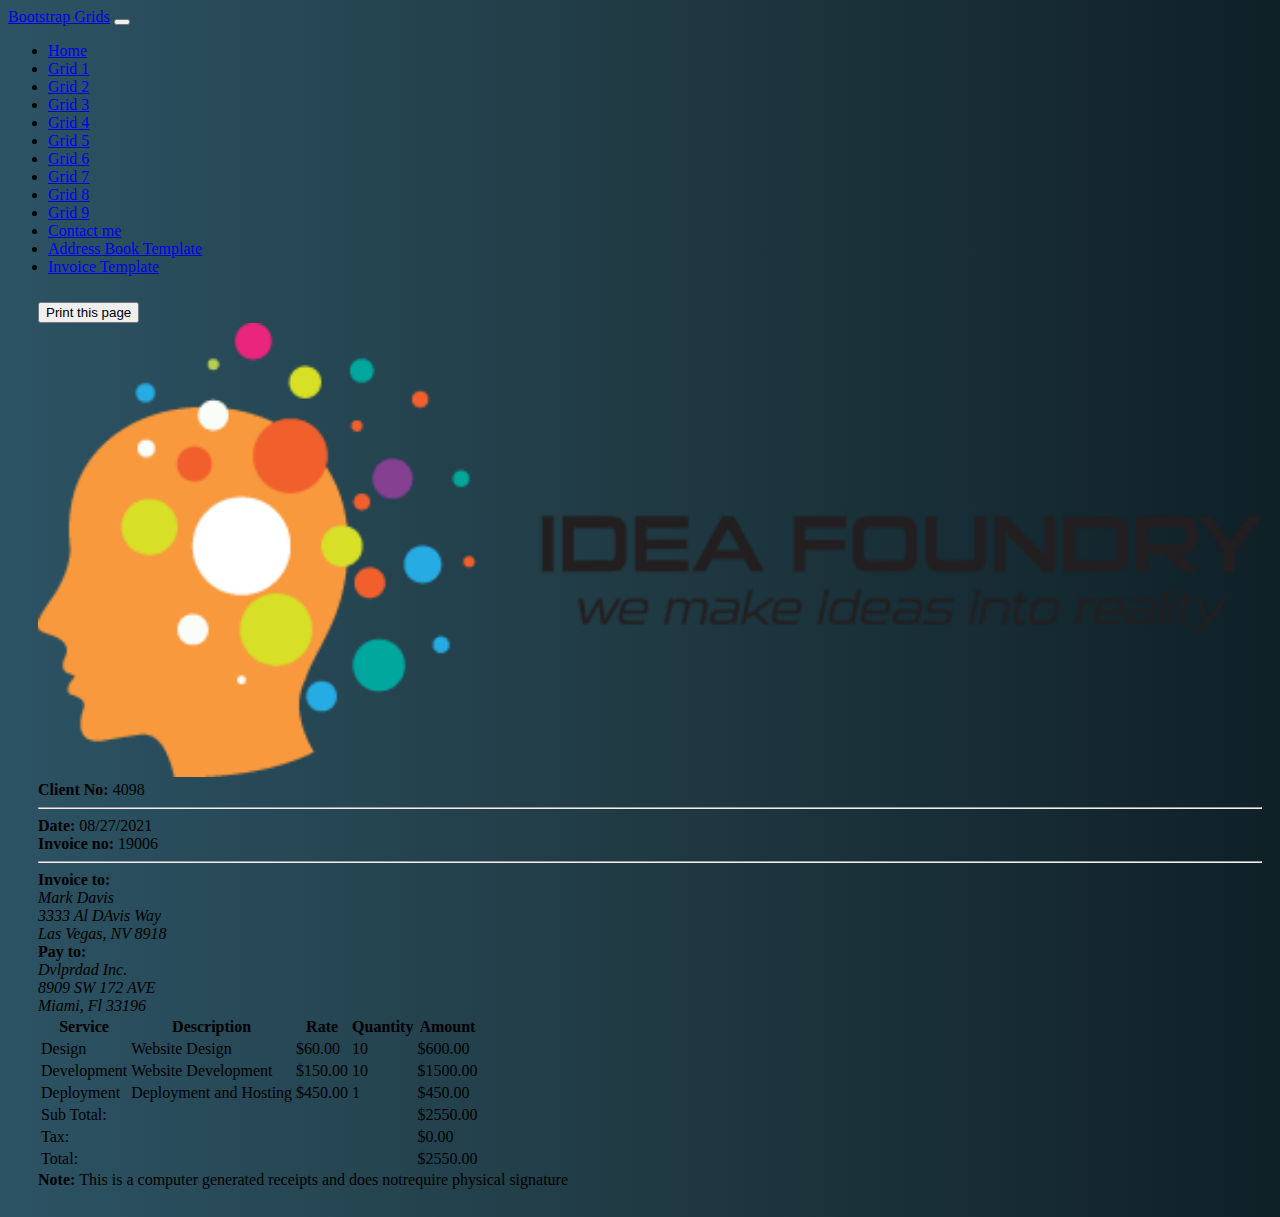
<file: invoice.html>
<!doctype html>
<html lang="en" class="h-100">

<head>
    <title>Invoice Template</title>
    <!-- Required meta tags -->
    <meta charset="utf-8">
    <meta name="viewport" content="width=device-width, initial-scale=1, shrink-to-fit=no">

    <!-- Bootstrap CSS -->
    <link href="https://cdn.jsdelivr.net/npm/bootstrap@5.0.2/dist/css/bootstrap.min.css" rel="stylesheet"
        integrity="sha384-EVSTQN3/azprG1Anm3QDgpJLIm9Nao0Yz1ztcQTwFspd3yD65VohhpuuCOmLASjC" crossorigin="anonymous">
    <link rel="stylesheet" href="/css/invoice.css">
</head>

<body class="d-flex flex-column bg-ui h-100">

    <nav class="navbar navbar-expand-md navbar-dark fixed-top bg-dark">
        <div class="container-fluid">
            <a class="navbar-brand" href="#">Bootstrap Grids</a>
            <button class="navbar-toggler" type="button" data-bs-toggle="collapse" data-bs-target="#navbarCollapse"
                aria-controls="navbarCollapse" aria-expanded="false" aria-label="Toggle navigation">
                <span class="navbar-toggler-icon"></span>
            </button>
            <div class="collapse navbar-collapse" id="navbarCollapse">
                <ul class="navbar-nav me-auto mb-2 mb-md-0">
                    <li class="nav-item">
                        <a class="nav-link" href="index.html">Home</a>
                    </li>
                    <li class="nav-item">
                        <a class="nav-link" href="Grid1.html">Grid 1</a>
                    </li>
                    <li class="nav-item">
                        <a class="nav-link" href="Grid2.html">Grid 2</a>
                    </li>
                    <li class="nav-item">
                        <a class="nav-link" href="Grid3.html">Grid 3</a>
                    </li>
                    <li class="nav-item">
                        <a class="nav-link" href="Grid4.html">Grid 4</a>
                    </li>
                    <li class="nav-item">
                        <a class="nav-link" href="Grid5.html">Grid 5</a>
                    </li>
                    <li class="nav-item">
                        <a class="nav-link" href="Grid6.html">Grid 6</a>
                    </li>
                    <li class="nav-item">
                        <a class="nav-link" href="Grid7.html">Grid 7</a>
                    </li>
                    <li class="nav-item">
                        <a class="nav-link" href="Grid8.html">Grid 8</a>
                    </li>
                    <li class="nav-item">
                        <a class="nav-link" href="Grid9.html">Grid 9</a>
                    </li>
                    <li class="nav-item">
                        <a class="nav-link" href="contact.html">Contact me</a>
                    </li>
                    <li class="nav-item">
                        <a class="nav-link" href="addressTemplate.html">Address Book Template</a>
                    </li>
                    <li class="nav-item">
                        <a class="nav-link active" aria-current="page" href="invoice.html">Invoice Template</a>
                    </li>
                </ul>
            </div>
        </div>
    </nav>

    <main class="flex-shrink-0 mt-5 mb-5">
        <div class="container">
            <div class="card mt-3 mb-3 invoice">
                <div class="row">
                    <div class="col-12 mt-2 d-flex justify-content-end">
                        <button class="btn btn-dark" onclick="window.print();">Print this page</button>
                    </div>
                    <div class="row align-items-center">
                        <div class="col-sm-7 d-flex justify-content-start">
                            <img class="image-fluid" src="/img/logo.png" alt="Coder Foundry Logo">
                        </div>
                        <div class="col-sm-5 d-flex justify-content-sm-end justify-content-start">
                            <strong>Client No: </strong>4098
                        </div>
                        <hr>
                        <div class="row row-cols-1 row-cols-sm-2">
                            <div class="col-sm-6 d-flex justify-content-start">
                                <strong>Date: </strong>08/27/2021
                            </div>

                            <div class="col-sm-6 d-flex justify-content-md-end">
                                <strong>Invoice no: </strong>19006
                            </div>
                        </div>
                        <hr>
                        <div class="row row-cols-1 row-cols-md-2">
                            <div class="col-6 d-flex justify-content-start">
                                <div>
                                    <strong>Invoice to:</strong>
                                    <address>
                                        Mark Davis<br>
                                        3333 Al DAvis Way<br>
                                        Las Vegas, NV 8918
                                    </address>

                                </div>
                            </div>
                            <div class="col-6 d-flex justify-content-end">
                                <div>
                                    <strong>Pay to:</strong>
                                    <address>
                                        Dvlprdad Inc.<br>
                                        8909 SW 172 AVE<br>
                                        Miami, Fl 33196
                                    </address>
                                </div>
                            </div>
                        </div>
                        <div class="row table-responsive overflow-auto">
                            <table class="table table-striped table-bordered">
                                <thead>
                                    <tr>
                                        <th scope="col">Service</th>
                                        <th scope="col">Description</th>
                                        <th scope="col">Rate</th>
                                        <th scope="col">Quantity</th>
                                        <th scope="col" class="text-end">Amount</th>
                                    </tr>
                                </thead>
                                <tbody>
                                    <tr>
                                        <td scope="row">Design</td>
                                        <td>Website Design</td>
                                        <td>$60.00</td>
                                        <td>10</td>
                                        <td class="text-end">$600.00</td>
                                    </tr>
                                    <tr>
                                        <td scope="row">Development</td>
                                        <td>Website Development</td>
                                        <td>$150.00</td>
                                        <td>10</td>
                                        <td class="text-end">$1500.00</td>
                                    </tr>
                                    <tr>
                                        <td scope="row">Deployment</td>
                                        <td>Deployment and Hosting</td>
                                        <td>$450.00</td>
                                        <td>1</td>
                                        <td class="text-end">$450.00</td>
                                    </tr>
                                </tbody>
                                <tfoot>
                                    <tr>
                                        <td scope="row" colspan="4">Sub Total:</td>
                                        <td class="text-end">$2550.00</td>
                                    </tr>
                                    <tr>
                                        <td scope="row" colspan="4">Tax:</td>
                                        <td class="text-end">$0.00</td>
                                    </tr>
                                    <tr>
                                        <td scope="row" colspan="4">Total:</td>
                                        <td class="text-end">$2550.00</td>
                                    </tr>
                                </tfoot>
                            </table>
                        </div>
                        <footer>
                            <strong>Note: </strong>This is a computer generated receipts and does notrequire physical
                            signature
                        </footer>
                    </div>
                </div>
            </div>
        </div>
    </main>
    <!-- Bootstrap JS -->
    <script src="https://cdn.jsdelivr.net/npm/@popperjs/core@2.9.2/dist/umd/popper.min.js"
        integrity="sha384-IQsoLXl5PILFhosVNubq5LC7Qb9DXgDA9i+tQ8Zj3iwWAwPtgFTxbJ8NT4GN1R8p" crossorigin="anonymous">
        </script>
    <script src="https://cdn.jsdelivr.net/npm/bootstrap@5.0.2/dist/js/bootstrap.min.js"
        integrity="sha384-cVKIPhGWiC2Al4u+LWgxfKTRIcfu0JTxR+EQDz/bgldoEyl4H0zUF0QKbrJ0EcQF" crossorigin="anonymous">
        </script>
</body>

</html>
</file>
<file: css/site.css>
/* Photo by <a href="https://unsplash.com/@5tep5?utm_source=unsplash&utm_medium=referral&utm_content=creditCopyText">Alexander Popov</a> on <a href="https://unsplash.com/s/photos/grid?utm_source=unsplash&utm_medium=referral&utm_content=creditCopyText">Unsplash</a>
   */


main>.container-fluid {
    padding-top: 30px;
}

body > main {
       margin: 75px 0 10px 0;
   }

.home-bg {
    background: url('/img/boot-bg.jpg');
    width: 100%;
    background-repeat: no-repeat;
    background-size: cover;
    background-position: center;
    background-attachment: fixed;
}


.mt-5 {
    color: hsl(0, 7%, 97%);
    position: fixed;
    left: 15px;
    top: 250px;
}

img {
    width: 100%;
}

a {
    text-decoration: none;
}

/* GRID-PAGES */

.firstGrid {
    color: #000;
}

.min-height {
    min-height: 70vh;
}

/* CONTACT PAGE */


.home-bg-2 {
    background: #0F2027;  /* fallback for old browsers */
    background: -webkit-linear-gradient(to right, #2C5364, #203A43, #0F2027);  /* Chrome 10-25, Safari 5.1-6 */
    background: linear-gradient(to right, #2C5364, #203A43, #0F2027); /* W3C, IE 10+/ Edge, Firefox 16+, Chrome 26+, Opera 12+, Safari 7+ */
}

.card {
    background-color: #fff;
    padding: 1.2rem;
}

tr:nth-child(even) {
    background-color: rgb(172, 202, 172);
}
</file>
<file: css/invoice.css>
.bg-ui {
    background: #0F2027;  /* fallback for old browsers */
    background: -webkit-linear-gradient(to right, #2C5364, #203A43, #0F2027);  /* Chrome 10-25, Safari 5.1-6 */
    background: linear-gradient(to right, #2C5364, #203A43, #0F2027); /* W3C, IE 10+/ Edge, Firefox 16+, Chrome 26+, Opera 12+, Safari 7+ */

}

img {
    width: 100%;
}

.invoice {
    padding-left: 30px;
    padding-bottom: 20px;
    padding-top: 10px;
    padding-right: 10px;
}
</file>
